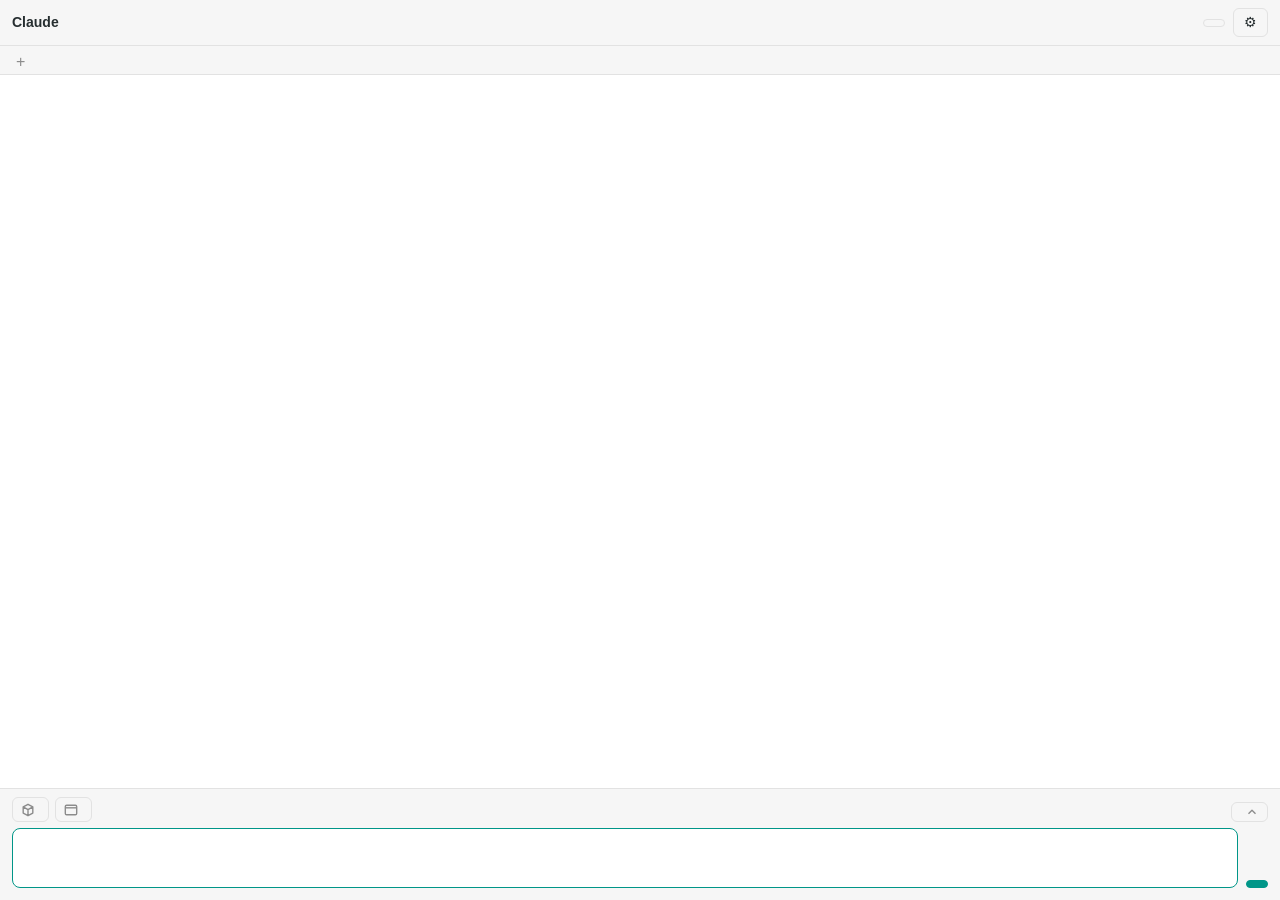
<file: resources/web/ai_assistant/chat.html>
<!DOCTYPE html>
<html>
<head>
<meta charset="utf-8">
<meta name="viewport" content="width=device-width, initial-scale=1">
<title>Claude</title>
<style>
:root {
  --bg: #ffffff;
  --panel: #f6f6f6;
  --border: #e2e2e2;
  --text: #262e30;
  --muted: #8c8c8c;
  --accent: #009688;
  --accent-text: #ffffff;
  --user-bg: #e6f4f2;
  --code-bg: #f1f1f1;
  --warn-bg: #fff6e5;
  --warn-border: #f0a020;
  --error: #e14747;
}
body.dark {
  --bg: #2d2d31;
  --panel: #36363c;
  --border: #4a4a51;
  --text: #e8e8e8;
  --muted: #9a9aa0;
  --user-bg: #1f4440;
  --code-bg: #232327;
  --warn-bg: #3d3424;
}
* { box-sizing: border-box; }
html, body { margin: 0; height: 100%; }
body {
  background: var(--bg);
  color: var(--text);
  font: 14px/1.5 -apple-system, "Segoe UI", "HarmonyOS Sans SC", Roboto, "Noto Sans", sans-serif;
  display: flex;
  flex-direction: column;
  overflow: hidden;
}
header {
  display: flex;
  align-items: center;
  gap: 8px;
  padding: 8px 12px;
  border-bottom: 1px solid var(--border);
  background: var(--panel);
}
header .title { font-weight: 600; flex: 1; }
header .state { font-size: 12px; color: var(--muted); }
button {
  font: inherit;
  color: var(--text);
  background: transparent;
  border: 1px solid var(--border);
  border-radius: 6px;
  padding: 3px 10px;
  cursor: pointer;
}
button:hover { border-color: var(--accent); }
button.primary { background: var(--accent); border-color: var(--accent); color: var(--accent-text); }
button.primary:disabled { opacity: 0.5; cursor: default; }
#tabs {
  display: flex;
  align-items: stretch;
  gap: 2px;
  padding: 4px 8px 0;
  background: var(--panel);
  border-bottom: 1px solid var(--border);
  overflow-x: auto;
  scrollbar-width: thin;
}
.tab {
  display: flex;
  align-items: center;
  gap: 4px;
  max-width: 170px;
  padding: 4px 6px 4px 10px;
  border: 1px solid transparent;
  border-bottom: none;
  border-radius: 6px 6px 0 0;
  font-size: 12px;
  color: var(--muted);
  cursor: pointer;
  flex-shrink: 0;
}
.tab:hover { color: var(--text); }
.tab.active { background: var(--bg); border-color: var(--border); color: var(--text); margin-bottom: -1px; }
.tab .name { overflow: hidden; text-overflow: ellipsis; white-space: nowrap; }
.tab .busy-dot { width: 6px; height: 6px; border-radius: 3px; background: var(--accent); animation: blink 1s infinite; flex-shrink: 0; }
.tab .close { border: none; padding: 0 3px; line-height: 14px; font-size: 14px; color: var(--muted); visibility: hidden; }
.tab:hover .close, .tab.active .close { visibility: visible; }
.tab .close:hover { color: var(--error); }
#new-tab { border: none; padding: 0 8px; font-size: 16px; color: var(--muted); flex-shrink: 0; }
#new-tab:hover { color: var(--accent); }
#notices:empty { display: none; }
.notice {
  margin: 8px 12px 0;
  padding: 8px 10px;
  border-left: 3px solid var(--warn-border);
  background: var(--warn-bg);
  border-radius: 4px;
  font-size: 13px;
}
.notice.error { border-left-color: var(--error); }
.notice a { color: var(--accent); cursor: pointer; }
#log {
  flex: 1;
  overflow-y: auto;
  padding: 12px;
}
.welcome { color: var(--muted); font-size: 13px; margin: 4px 0 12px; }
.msg { margin: 0 0 12px; overflow-wrap: anywhere; }
.msg.user {
  background: var(--user-bg);
  border-radius: 10px;
  padding: 8px 12px;
  margin-left: 32px;
  white-space: pre-wrap;
}
.msg.user img { max-width: 100%; max-height: 160px; border-radius: 6px; display: block; margin-top: 6px; }
.msg.assistant > .text > :first-child { margin-top: 0; }
.msg.assistant > .text > :last-child { margin-bottom: 0; }
.msg.error { color: var(--error); font-size: 13px; }
.msg.info { color: var(--muted); font-size: 13px; font-style: italic; white-space: pre-wrap; }
.text p, .text ul, .text ol, .text pre, .text table, .text blockquote { margin: 0 0 8px; }
.text h1, .text h2, .text h3, .text h4 { font-size: 15px; margin: 12px 0 6px; }
.text ul, .text ol { padding-left: 22px; }
.text code { background: var(--code-bg); border-radius: 4px; padding: 0 4px; font: 12.5px/1.4 Menlo, Consolas, monospace; }
.text pre { background: var(--code-bg); border-radius: 6px; padding: 8px; overflow-x: auto; }
.text pre code { padding: 0; background: none; }
.text table { border-collapse: collapse; display: block; overflow-x: auto; font-size: 13px; }
.text th, .text td { border: 1px solid var(--border); padding: 3px 8px; text-align: left; }
.text blockquote { border-left: 3px solid var(--border); padding-left: 10px; color: var(--muted); }
.text a { color: var(--accent); cursor: pointer; }
.tool {
  display: inline-flex;
  align-items: center;
  gap: 6px;
  font-size: 12px;
  color: var(--muted);
  border: 1px solid var(--border);
  border-radius: 12px;
  padding: 1px 10px;
  margin: 2px 4px 6px 0;
}
.tool .icon { width: 10px; text-align: center; }
.tool.running .icon::before { content: "\25CF"; color: var(--accent); animation: blink 1s infinite; }
.tool.done .icon::before { content: "\2713"; color: var(--accent); }
.tool.error .icon::before { content: "\2717"; color: var(--error); }
.tool-error { color: var(--error); font-size: 12px; margin: -2px 0 6px; }
.tool-images img { max-width: 100%; border-radius: 6px; border: 1px solid var(--border); margin: 0 0 8px; cursor: zoom-in; }
.thinking { color: var(--muted); font-size: 13px; margin: 0 0 12px; }
.thinking::after { content: ""; animation: dots 1.4s steps(4) infinite; }
@keyframes blink { 50% { opacity: 0.3; } }
@keyframes dots { 0% { content: ""; } 25% { content: "."; } 50% { content: ".."; } 75% { content: "..."; } }
footer {
  border-top: 1px solid var(--border);
  padding: 8px 12px 12px;
  background: var(--panel);
}
#attachments { display: flex; flex-wrap: wrap; gap: 6px; }
#attachments:not(:empty) { margin-bottom: 6px; }
.attachment { position: relative; }
.attachment img { height: 56px; border-radius: 4px; border: 1px solid var(--border); display: block; }
.attachment button {
  position: absolute; top: -6px; right: -6px;
  padding: 0; width: 18px; height: 18px; line-height: 14px;
  border-radius: 9px; background: var(--panel); font-size: 12px;
}
.input-row { display: flex; gap: 8px; align-items: flex-end; }
textarea {
  flex: 1;
  resize: none;
  min-height: 40px;
  max-height: 200px;
  font: inherit;
  color: var(--text);
  background: var(--bg);
  border: 1px solid var(--border);
  border-radius: 8px;
  padding: 8px 10px;
  outline: none;
}
textarea:focus { border-color: var(--accent); }
textarea:focus::placeholder { color: transparent; }
body.docked .grip { display: none; }
header svg { width: 14px; height: 14px; fill: none; stroke: currentColor; stroke-width: 1.5; vertical-align: -2px; }
.tools-row { display: flex; gap: 6px; margin-bottom: 6px; }
.tools-row button { display: inline-flex; align-items: center; gap: 5px; font-size: 12px; padding: 2px 8px; color: var(--muted); }
.tools-row button:hover { color: var(--text); }
.tools-row button:disabled { opacity: 0.5; cursor: default; }
.tools-row svg { width: 14px; height: 14px; fill: none; stroke: currentColor; stroke-width: 1.6; stroke-linejoin: round; }
#model-picker { margin-left: auto; position: relative; min-width: 0; }
#model { max-width: 100%; }
#model span { overflow: hidden; text-overflow: ellipsis; white-space: nowrap; }
#model-menu {
  display: none;
  position: absolute; right: 0; bottom: calc(100% + 4px); z-index: 20;
  min-width: 220px; max-width: 300px; max-height: 60vh; overflow-y: auto;
  background: var(--bg);
  border: 1px solid var(--border);
  border-radius: 8px;
  box-shadow: 0 4px 16px rgba(0, 0, 0, 0.2);
  padding: 4px;
}
#model-menu.open { display: block; }
.model-item { display: flex; gap: 8px; padding: 5px 8px; border-radius: 6px; cursor: pointer; }
.model-item:hover { background: var(--panel); }
.model-item .check { width: 12px; flex-shrink: 0; color: var(--accent); }
.model-item .name { font-size: 13px; }
.model-item .desc { font-size: 12px; color: var(--muted); }
.grip { position: fixed; z-index: 10; }
.grip.left { left: 0; top: 0; bottom: 14px; width: 5px; cursor: ew-resize; }
.grip.bottom_left { left: 0; bottom: 0; width: 14px; height: 14px; cursor: nesw-resize; }
.grip.bottom_right { right: 0; bottom: 0; width: 14px; height: 14px; cursor: nwse-resize; }
#overlay {
  position: fixed; inset: 0;
  background: rgba(0, 0, 0, 0.8);
  display: none;
  align-items: center; justify-content: center;
  cursor: zoom-out;
}
#overlay img { max-width: 96%; max-height: 96%; }
</style>
</head>
<body>
<header>
  <span class="title" id="title">Claude</span>
  <span class="state" id="state"></span>
  <button id="dock" title=""></button>
  <button id="settings" title="">&#9881;</button>
</header>
<nav id="tabs"><button id="new-tab">+</button></nav>
<div id="notices"></div>
<div id="log"><div class="welcome" id="welcome"></div></div>
<footer>
  <div class="tools-row">
    <button id="capture-view"><svg viewBox="0 0 16 16"><path d="M8 1.5l5.5 3v7L8 14.5l-5.5-3v-7z M2.5 4.5L8 7.5l5.5-3 M8 7.5v7"/></svg><span></span></button>
    <button id="capture-window"><svg viewBox="0 0 16 16"><rect x="1.5" y="2.5" width="13" height="11" rx="1.5"/><path d="M1.5 5.5h13"/></svg><span></span></button>
    <div id="model-picker">
      <button id="model"><span></span><svg viewBox="0 0 16 16"><path d="M4 10l4-4 4 4"/></svg></button>
      <div id="model-menu"></div>
    </div>
  </div>
  <div id="attachments"></div>
  <div class="input-row">
    <textarea id="input" rows="2"></textarea>
    <button class="primary" id="send"></button>
  </div>
</footer>
<div id="overlay"><img alt=""></div>
<div class="grip left" data-edge="left"></div>
<div class="grip bottom_left" data-edge="bottom_left"></div>
<div class="grip bottom_right" data-edge="bottom_right"></div>
<script>
(function () {
  "use strict";

  var labels = {};
  var busy = false;
  var turn = null;         // { el, text, textEl, raw, tools: {id: element} }
  var thinkingEl = null;
  var attachments = [];    // [{ media_type, data }]
  var serverRunning = true;
  var docked = false;
  var renderPending = false;
  var models = [];         // [{ value, displayName, description }]
  var currentModel = "default";

  var $ = function (id) { return document.getElementById(id); };
  var log = $("log"), input = $("input"), sendBtn = $("send");

  function L(key) { return labels[key] || key; }

  function postToSlicer(obj) {
    if (window.wx && window.wx.postMessage)
      window.wx.postMessage(JSON.stringify(obj));
  }

  function scrollToEnd() {
    var nearEnd = log.scrollHeight - log.scrollTop - log.clientHeight < 120;
    if (nearEnd)
      log.scrollTop = log.scrollHeight;
  }

  // ---- Markdown: a small subset, enough for chat answers. The source is escaped first.
  function escapeHtml(s) {
    return s.replace(/&/g, "&amp;").replace(/</g, "&lt;").replace(/>/g, "&gt;").replace(/"/g, "&quot;");
  }

  function inline(s) {
    var codes = [];
    s = s.replace(/`([^`]+)`/g, function (_, c) { codes.push(c); return "\u0000" + (codes.length - 1) + "\u0000"; });
    s = s.replace(/\[([^\]]+)\]\((https?:\/\/[^\s)]+)\)/g, '<a data-url="$2">$1</a>');
    s = s.replace(/(^|[\s(])(https?:\/\/[^\s<)]*[^\s<).,;:!?])/g, '$1<a data-url="$2">$2</a>');
    s = s.replace(/\*\*([^*]+)\*\*/g, "<strong>$1</strong>");
    s = s.replace(/(^|[^*\w])\*([^*\s][^*]*)\*/g, "$1<em>$2</em>");
    s = s.replace(/\u0000(\d+)\u0000/g, function (_, i) { return "<code>" + codes[+i] + "</code>"; });
    return s;
  }

  function splitRow(line) {
    return line.trim().replace(/^\|/, "").replace(/\|$/, "").split("|").map(function (c) { return c.trim(); });
  }

  function markdown(src) {
    var lines = escapeHtml(src).split("\n");
    var out = [], i = 0;
    while (i < lines.length) {
      var line = lines[i];
      var m;
      if (/^\s*```/.test(line)) {
        var code = [];
        for (i++; i < lines.length && !/^\s*```/.test(lines[i]); i++)
          code.push(lines[i]);
        i++;
        out.push("<pre><code>" + code.join("\n") + "</code></pre>");
      } else if ((m = /^(#{1,4})\s+(.*)$/.exec(line))) {
        out.push("<h" + m[1].length + ">" + inline(m[2]) + "</h" + m[1].length + ">");
        i++;
      } else if (/^\s*\|.*\|\s*$/.test(line) && i + 1 < lines.length && /^\s*\|?[\s:|-]+\|?\s*$/.test(lines[i + 1]) && lines[i + 1].indexOf("-") >= 0) {
        var head = splitRow(line);
        var html = "<table><thead><tr>" + head.map(function (c) { return "<th>" + inline(c) + "</th>"; }).join("") + "</tr></thead><tbody>";
        for (i += 2; i < lines.length && /^\s*\|.*\|\s*$/.test(lines[i]); i++)
          html += "<tr>" + splitRow(lines[i]).map(function (c) { return "<td>" + inline(c) + "</td>"; }).join("") + "</tr>";
        out.push(html + "</tbody></table>");
      } else if (/^\s*([-*+]|\d+[.)])\s+/.test(line)) {
        var ordered = /^\s*\d+[.)]\s+/.test(line);
        var items = [];
        while (i < lines.length && (/^\s*([-*+]|\d+[.)])\s+/.test(lines[i]) || (/^\s{2,}\S/.test(lines[i]) && items.length))) {
          var item = /^\s*([-*+]|\d+[.)])\s+(.*)$/.exec(lines[i]);
          var nested = /^\s{2,}/.test(lines[i]);
          if (item && !nested)
            items.push(inline(item[2]));
          else // continuation or nested item, kept on the previous one
            items[items.length - 1] += "<br>" + inline(item ? "• " + item[2] : lines[i].trim());
          i++;
        }
        var tag = ordered ? "ol" : "ul";
        out.push("<" + tag + ">" + items.map(function (t) { return "<li>" + t + "</li>"; }).join("") + "</" + tag + ">");
      } else if (/^&gt;\s?/.test(line)) {
        var quote = [];
        for (; i < lines.length && /^&gt;\s?/.test(lines[i]); i++)
          quote.push(inline(lines[i].replace(/^&gt;\s?/, "")));
        out.push("<blockquote>" + quote.join("<br>") + "</blockquote>");
      } else if (/^\s*$/.test(line)) {
        i++;
      } else {
        var para = [];
        for (; i < lines.length && !/^\s*$/.test(lines[i]) && !/^\s*(```|#{1,4}\s|[-*+]\s|\d+[.)]\s|\|)/.test(lines[i]); i++)
          para.push(inline(lines[i]));
        if (!para.length) { para.push(inline(line)); i++; }
        out.push("<p>" + para.join("<br>") + "</p>");
      }
    }
    return out.join("");
  }

  // ---- Conversation
  function ensureTurn() {
    if (!turn) {
      var el = document.createElement("div");
      el.className = "msg assistant";
      log.appendChild(el);
      turn = { el: el, textEl: null, raw: "", tools: {} };
    }
    return turn;
  }

  function showThinking(show) {
    if (show && !thinkingEl) {
      thinkingEl = document.createElement("div");
      thinkingEl.className = "thinking";
      thinkingEl.textContent = L("thinking");
    }
    if (thinkingEl) {
      if (show) {
        log.appendChild(thinkingEl); // keep it last
      } else if (thinkingEl.parentNode) {
        thinkingEl.parentNode.removeChild(thinkingEl);
      }
    }
    scrollToEnd();
  }

  function renderText() {
    renderPending = false;
    if (turn && turn.textEl)
      turn.textEl.innerHTML = markdown(turn.raw);
    scrollToEnd();
  }

  function addInfo(cls, text) {
    var el = document.createElement("div");
    el.className = "msg " + cls;
    el.textContent = text;
    log.appendChild(el);
    scrollToEnd();
  }

  function toolLabel(name) {
    return name.replace(/^mcp__.*?__/, "").replace(/_/g, " ");
  }

  function setBusy(b) {
    busy = b;
    sendBtn.textContent = busy ? L("stop") : L("send");
    sendBtn.disabled = false;
    showThinking(busy);
    if (!busy)
      turn = null;
  }

  function addNotice(level, html) {
    var el = document.createElement("div");
    el.className = "notice " + level;
    el.innerHTML = html;
    $("notices").appendChild(el);
    return el;
  }

  function refreshServerNotice() {
    var existing = document.querySelector(".notice.server");
    if (existing)
      existing.parentNode.removeChild(existing);
    if (!serverRunning)
      addNotice("server", escapeHtml(L("server_off")) + ' <a data-action="settings">' + escapeHtml(L("settings")) + "</a>");
  }

  function renderUser(text, images) {
    var el = document.createElement("div");
    el.className = "msg user";
    el.textContent = text;
    (images || []).forEach(function (a) {
      var img = document.createElement("img");
      img.src = "data:" + a.media_type + ";base64," + a.data;
      el.appendChild(img);
    });
    log.appendChild(el);
  }

  function clearLog() {
    log.innerHTML = "";
    var w = document.createElement("div");
    w.className = "welcome";
    w.textContent = L("welcome");
    log.appendChild(w);
    turn = null;
    thinkingEl = null;
  }

  function renderTabs(tabs, active) {
    var bar = $("tabs"), plus = $("new-tab");
    Array.prototype.slice.call(bar.querySelectorAll(".tab")).forEach(function (t) { bar.removeChild(t); });
    tabs.forEach(function (t) {
      var el = document.createElement("div");
      el.className = "tab" + (t.id === active ? " active" : "");
      el.title = t.title || L("new_tab_title");
      if (t.busy) {
        var dot = document.createElement("span");
        dot.className = "busy-dot";
        el.appendChild(dot);
      }
      var name = document.createElement("span");
      name.className = "name";
      name.textContent = t.title || L("new_tab_title");
      el.appendChild(name);
      var close = document.createElement("button");
      close.className = "close";
      close.textContent = "\u00d7";
      close.title = L("close_tab");
      close.onclick = function (ev) {
        ev.stopPropagation();
        postToSlicer({ command: "close_tab", id: t.id });
      };
      el.appendChild(close);
      el.onclick = function () { if (t.id !== active) postToSlicer({ command: "select_tab", id: t.id }); };
      bar.insertBefore(el, plus);
      if (t.id === active)
        el.scrollIntoView({ block: "nearest", inline: "nearest" });
    });
  }

  function renderModels() {
    var current = null;
    models.forEach(function (m) { if (m.value === currentModel) current = m; });
    $("model").firstChild.textContent = current ? current.displayName : currentModel;
    var menu = $("model-menu");
    menu.innerHTML = "";
    models.forEach(function (m) {
      var item = document.createElement("div");
      item.className = "model-item";
      item.innerHTML = '<span class="check"></span><div><div class="name"></div><div class="desc"></div></div>';
      item.querySelector(".check").textContent = m.value === currentModel ? "\u2713" : "";
      item.querySelector(".name").textContent = m.displayName;
      item.querySelector(".desc").textContent = m.description || "";
      item.onclick = function () {
        menu.classList.remove("open");
        if (m.value !== currentModel)
          postToSlicer({ command: "set_model", model: m.value });
        input.focus();
      };
      menu.appendChild(item);
    });
  }

  function send() {
    if (busy) {
      postToSlicer({ command: "interrupt" });
      return;
    }
    var text = input.value.trim();
    if (!text && !attachments.length)
      return;
    renderUser(text, attachments);
    log.scrollTop = log.scrollHeight;
    postToSlicer({ command: "send", text: text, images: attachments });
    input.value = "";
    attachments = [];
    renderAttachments();
    autoGrow();
  }

  // ---- Pasted / dropped images
  function addImageFile(file) {
    if (!file || !/^image\/(png|jpeg|gif|webp)$/.test(file.type))
      return;
    var reader = new FileReader();
    reader.onload = function () {
      var url = String(reader.result);
      attachments.push({ media_type: file.type, data: url.substring(url.indexOf(",") + 1) });
      renderAttachments();
    };
    reader.readAsDataURL(file);
  }

  function renderAttachments() {
    var box = $("attachments");
    box.innerHTML = "";
    attachments.forEach(function (a, idx) {
      var wrap = document.createElement("div");
      wrap.className = "attachment";
      var img = document.createElement("img");
      img.src = "data:" + a.media_type + ";base64," + a.data;
      var rm = document.createElement("button");
      rm.textContent = "×";
      rm.title = L("remove");
      rm.onclick = function () { attachments.splice(idx, 1); renderAttachments(); };
      wrap.appendChild(img);
      wrap.appendChild(rm);
      box.appendChild(wrap);
    });
  }

  function autoGrow() {
    input.style.height = "auto";
    input.style.height = Math.min(input.scrollHeight + 2, 200) + "px";
  }

  // ---- Events from the slicer
  function receive(e) {
    switch (e.kind) {
    case "init":
      labels = e.labels || {};
      document.body.classList.toggle("dark", !!e.dark);
      $("title").textContent = L("title");
      $("welcome").textContent = L("welcome");
      input.placeholder = L("placeholder");
      $("new-tab").title = L("new_chat");
      $("settings").title = L("settings");
      $("capture-view").lastChild.textContent = L("capture_view");
      $("capture-view").title = L("capture_view_tip");
      $("capture-window").lastChild.textContent = L("capture_window");
      $("capture-window").title = L("capture_window_tip");
      $("model").title = L("model_tip");
      setBusy(busy);
      showThinking(false);
      break;
    case "layout":
      docked = !!e.docked;
      document.body.classList.toggle("docked", docked);
      // The icon shows where the button moves the chat to.
      $("dock").innerHTML = docked
        ? '<svg viewBox="0 0 16 16"><rect x="4.5" y="1.5" width="10" height="9" rx="1"/><path d="M2.5 5.5v9h9"/></svg>'
        : '<svg viewBox="0 0 16 16"><rect x="1.5" y="2.5" width="13" height="11" rx="1"/><path d="M10 2.5v11"/></svg>';
      $("dock").title = docked ? L("undock") : L("dock");
      break;
    case "server":
      serverRunning = !!e.running;
      refreshServerNotice();
      break;
    case "status":
      $("state").textContent = e.state === "starting" ? L("starting") : (e.text || "");
      if (e.state === "busy")
        setBusy(true);
      else if (e.state === "ready" || e.state === "stopped" || e.state === "error")
        setBusy(false);
      if (e.state === "error" && e.text)
        addInfo("error", e.text);
      break;
    case "notice":
      // One notice per label, shared by the tabs: a new one replaces it, "clear" removes it.
      document.querySelectorAll(".notice[data-label]").forEach(function (n) {
        if (n.dataset.label === e.label)
          n.parentNode.removeChild(n);
      });
      if (e.clear)
        break;
      var notice;
      if (e.label === "not_found")
        notice = addNotice("error", escapeHtml(L("not_found")).replace(/(https:\/\/\S+?)\)/, '<a data-url="$1">$1</a>)'));
      else
        notice = addNotice(e.level || "warning", escapeHtml(L(e.label)) + ' <a data-action="settings">' + escapeHtml(L("settings")) + "</a>");
      notice.dataset.label = e.label;
      break;
    case "tabs":
      renderTabs(e.tabs || [], e.active);
      break;
    case "models":
      models = e.models || [];
      currentModel = e.current || "default";
      renderModels();
      break;
    case "replay":
      clearLog();
      busy = false;
      (e.events || []).forEach(receive);
      renderText();
      setBusy(!!e.busy);
      log.scrollTop = log.scrollHeight;
      input.focus();
      break;
    case "user":
      renderUser(e.text, e.images);
      break;
    case "thinking":
      showThinking(true);
      break;
    case "text_start":
      var t = ensureTurn();
      t.textEl = document.createElement("div");
      t.textEl.className = "text";
      t.el.appendChild(t.textEl);
      t.raw = "";
      showThinking(false);
      break;
    case "text_delta":
      var cur = ensureTurn();
      if (!cur.textEl) receive({ kind: "text_start" });
      cur.raw += e.text;
      if (!renderPending) {
        renderPending = true;
        requestAnimationFrame(renderText);
      }
      break;
    case "block_stop":
      renderText();
      if (busy) showThinking(true);
      break;
    case "tool_start":
      var tt = ensureTurn();
      tt.textEl = null;
      var chip = document.createElement("div");
      chip.className = "tool running";
      chip.innerHTML = '<span class="icon"></span><span></span>';
      chip.lastChild.textContent = toolLabel(e.name);
      tt.el.appendChild(chip);
      tt.tools[e.id] = chip;
      showThinking(true);
      break;
    case "tool_action":
      var named = turn && turn.tools[e.id];
      if (named) named.lastChild.textContent += " \u00b7 " + e.action.replace(/_/g, " ");
      break;
    case "tool_result":
      var owner = turn && turn.tools[e.id];
      if (!owner) break;
      owner.className = "tool " + (e.is_error ? "error" : "done");
      if (e.is_error && e.text) {
        var err = document.createElement("div");
        err.className = "tool-error";
        err.textContent = e.text;
        owner.insertAdjacentElement("afterend", err);
      }
      if (e.images && e.images.length) {
        var box = document.createElement("div");
        box.className = "tool-images";
        e.images.forEach(function (im) {
          var img = document.createElement("img");
          img.src = "data:" + im.media_type + ";base64," + im.data;
          box.appendChild(img);
        });
        owner.insertAdjacentElement("afterend", box);
      }
      scrollToEnd();
      break;
    case "turn_end":
      if (e.subtype === "error_during_execution" && !e.text)
        addInfo("info", L("interrupted"));
      else if (e.is_error)
        addInfo("error", (e.text || e.subtype) + "\n" + L("login_hint"));
      setBusy(false);
      break;
    case "attach":
      attachments.push({ media_type: e.media_type, data: e.data });
      renderAttachments();
      setCapturing(false);
      input.focus();
      break;
    case "capture_failed":
      addInfo("error", L("capture_failed"));
      setCapturing(false);
      break;
    case "info":
      addInfo("info", (e.label ? L(e.label) : "") + (e.label && e.text ? "\n" : "") + (e.text || ""));
      break;
    case "exited":
      addInfo("info", L("exited") + (e.text ? "\n" + e.text : ""));
      setBusy(false);
      break;
    }
  }

  window.chatApp = { receive: receive };

  function setCapturing(on) {
    $("capture-view").disabled = on;
    $("capture-window").disabled = on;
  }

  function capture(target) {
    setCapturing(true);
    postToSlicer({ command: "capture", target: target });
  }

  // ---- UI wiring
  sendBtn.onclick = send;
  input.addEventListener("keydown", function (ev) {
    if (ev.key === "Enter" && !ev.shiftKey && !ev.isComposing) {
      ev.preventDefault();
      if (!busy) send();
    }
  });
  input.addEventListener("input", autoGrow);
  input.addEventListener("paste", function (ev) {
    var items = (ev.clipboardData && ev.clipboardData.items) || [];
    for (var k = 0; k < items.length; k++)
      if (items[k].kind === "file") {
        addImageFile(items[k].getAsFile());
        ev.preventDefault();
      }
  });
  document.addEventListener("dragover", function (ev) { ev.preventDefault(); });
  document.addEventListener("drop", function (ev) {
    ev.preventDefault();
    var files = (ev.dataTransfer && ev.dataTransfer.files) || [];
    for (var k = 0; k < files.length; k++)
      addImageFile(files[k]);
  });
  $("dock").onclick = function () { postToSlicer({ command: "dock", docked: !docked }); };
  $("new-tab").onclick = function () { postToSlicer({ command: "new_tab" }); };
  $("settings").onclick = function () { postToSlicer({ command: "open_settings" }); };
  document.addEventListener("click", function (ev) {
    var a = ev.target.closest && ev.target.closest("a");
    if (a && a.dataset.url) {
      ev.preventDefault();
      postToSlicer({ command: "open_url", url: a.dataset.url });
    } else if (a && a.dataset.action === "settings") {
      postToSlicer({ command: "open_settings" });
    } else if (ev.target.tagName === "IMG" && ev.target.closest(".tool-images, .msg.user")) {
      $("overlay").firstChild.src = ev.target.src;
      $("overlay").style.display = "flex";
    }
  });
  $("model").onclick = function (ev) {
    ev.stopPropagation();
    $("model-menu").classList.toggle("open");
  };
  document.addEventListener("mousedown", function (ev) {
    if (!ev.target.closest || !ev.target.closest("#model-picker"))
      $("model-menu").classList.remove("open");
  });
  document.addEventListener("keydown", function (ev) {
    if (ev.key === "Escape")
      $("model-menu").classList.remove("open");
  });
  $("capture-view").onclick = function () { capture("view"); };
  $("capture-window").onclick = function () { capture("window"); };
  Array.prototype.forEach.call(document.querySelectorAll(".grip"), function (grip) {
    grip.addEventListener("mousedown", function (ev) {
      if (ev.button !== 0) return;
      ev.preventDefault();
      postToSlicer({ command: "resize", edge: grip.dataset.edge });
    });
  });
  $("overlay").onclick = function () { this.style.display = "none"; };

  // The script message handler is added after the page starts loading.
  (function announce() {
    if (window.wx && window.wx.postMessage)
      postToSlicer({ command: "ready" });
    else
      setTimeout(announce, 100);
  })();
  input.focus();
})();
</script>
</body>
</html>
</file>
